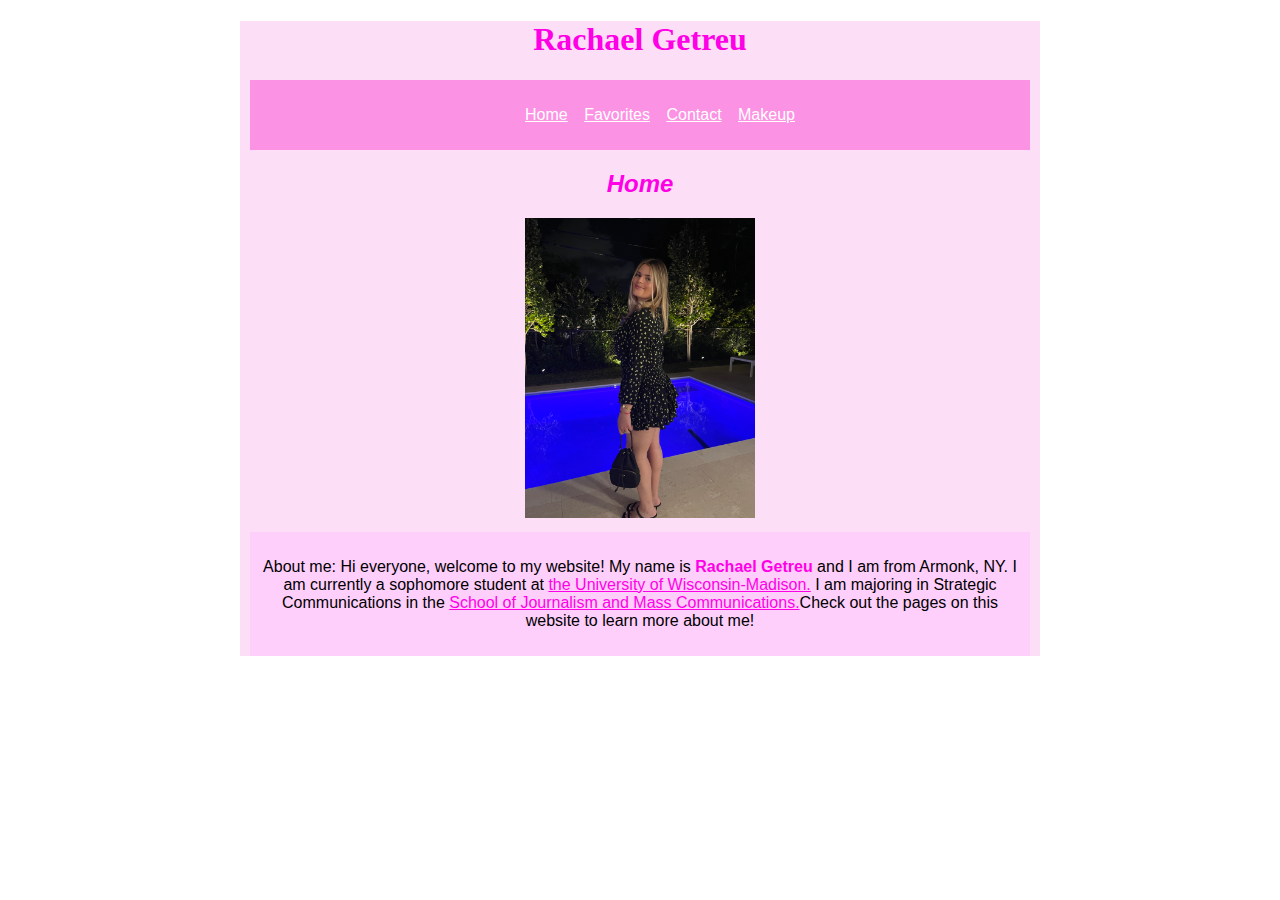
<file: index.html>
<!DOCTYPE html>
<html lang="en">
<meta charset="UTF-8">
	<title>Rachael Getreu</title>
	<link rel="stylesheet" href="stylesheet.css">
</head>
<body>
<div>
	<header>
	<h1>Rachael Getreu</h1>
		<nav>
			<ul>
				<li><a href="index.html" style="color:white;">Home</a></li>
				<li><a href="favorites.html" style="color:white;">Favorites</a></li>
				<li><a href="contact.html" style="color:white;">Contact</a></li>
				<li><a href="makeup.html" style="color:white;">Makeup</a></li>
			</ul>
		</nav>
	</header>
		<h2>Home</h2>
		<img src="IMG_1631.JPG" alt ="An image of me in a black dress" width= "230" height= "300"> 

	<main>
		<p style="color:black;">About me: Hi everyone, welcome to my website! My name is <b>Rachael Getreu</b> and I am from Armonk, NY. I am currently a sophomore student at <a href="https://www.wisc.edu/"> the University of Wisconsin-Madison.</a> I am majoring in Strategic Communications in the <a href="https://journalism.wisc.edu/"> School of Journalism and Mass Communications.</a>Check out the pages on this website to learn more about me!</p>
	</main>
</div>
</body>
</html>
</file>
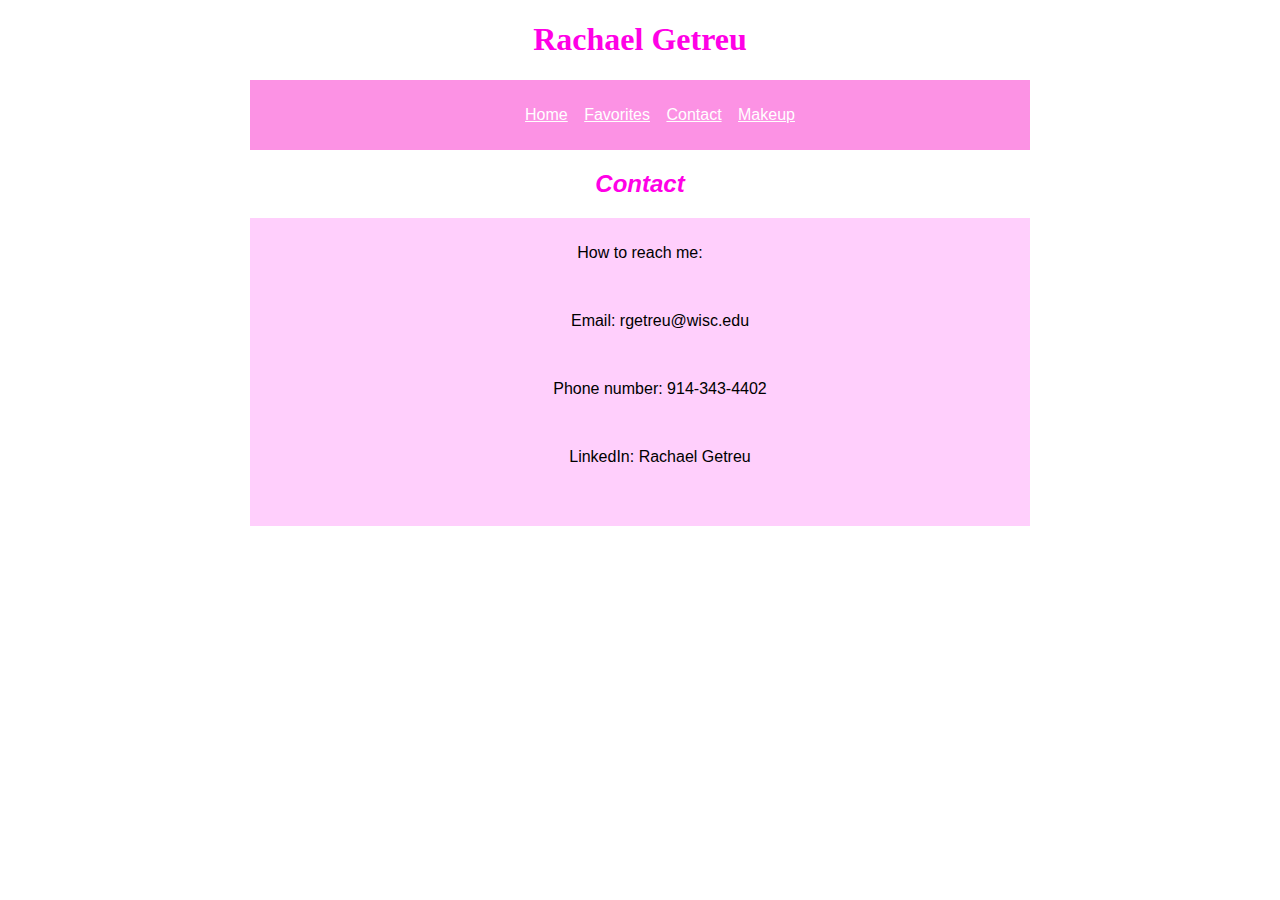
<file: contact.html>
<!DOCTYPE html>
<html lang="en">
<meta charset="UTF-8">
	<title>Rachael Getreu</title>
	<link rel="stylesheet" href="stylesheet.css">
</head>

<body>
	<header>
	<h1>Rachael Getreu</h1>
		<nav>
			<ul>
				<li> <a href="index.html" style="color:white;">Home</a></li>
				<li> <a href="favorites.html" style="color:white;">Favorites</a></li>
				<li> <a href="contact.html" style="color:white;">Contact</a></li>
				<li> <a href="makeup.html" style="color:white;">Makeup</a></li>
			</ul>
		</nav>
	</header>
		<h2>Contact</h2>
	<main>
		<p style="color:black;">How to reach me:</p>
			<ul>
				<li><p style="color:black;">Email: rgetreu@wisc.edu</p></li>
				<li><p style="color:black;">Phone number: 914-343-4402</p></li>
				<li><p style="color:black;">LinkedIn: Rachael Getreu</p></li>
			</ul>
	</main>
	</body>

</html>
</file>
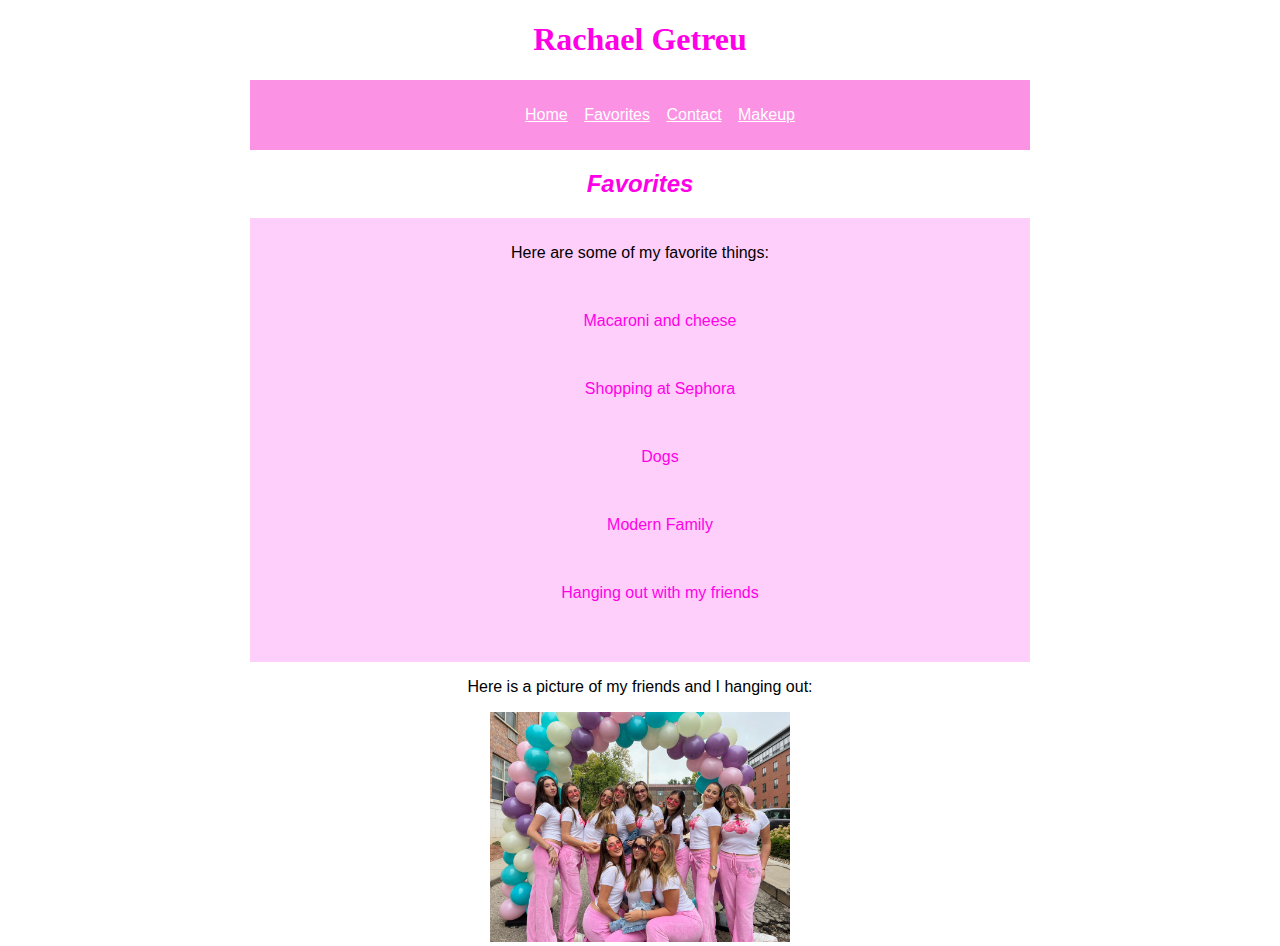
<file: favorites.html>
<!DOCTYPE html>
<html lang="en">
<meta charset="UTF-8">
	<title>Rachael Getreu</title>
	<link rel="stylesheet" href="stylesheet.css">
</head>
<body>
	<header>
	<h1>Rachael Getreu</h1>
		<nav>
			<ul>
				<li> <a href="index.html" style="color:white;">Home</a></li>
				<li> <a href="favorites.html" style="color:white;">Favorites</a></li>
				<li> <a href="contact.html" style="color:white;">Contact</a></li>
				<li> <a href="makeup.html" style="color:white;">Makeup</a></li>
			</ul>
		</nav>
	</header>
		<h2>Favorites</h2>
	<main>
		<p style="color:black;">Here are some of my favorite things:</p>
			<ul>
				<li><p>Macaroni and cheese</p></li>
				<li><p>Shopping at Sephora</p></li>
				<li><p>Dogs</p></li>
				<li><p>Modern Family</p></li>
				<li><p>Hanging out with my friends</p></li>
			</ul>
	</main>
	<p style="color:black;">Here is a picture of my friends and I hanging out:</p>
	<img src="IMG_4328.JPG" alt ="An image of my friends and I under a ballon arch" width= "300" height= "230"> 
	
	</body>

</html>
</file>
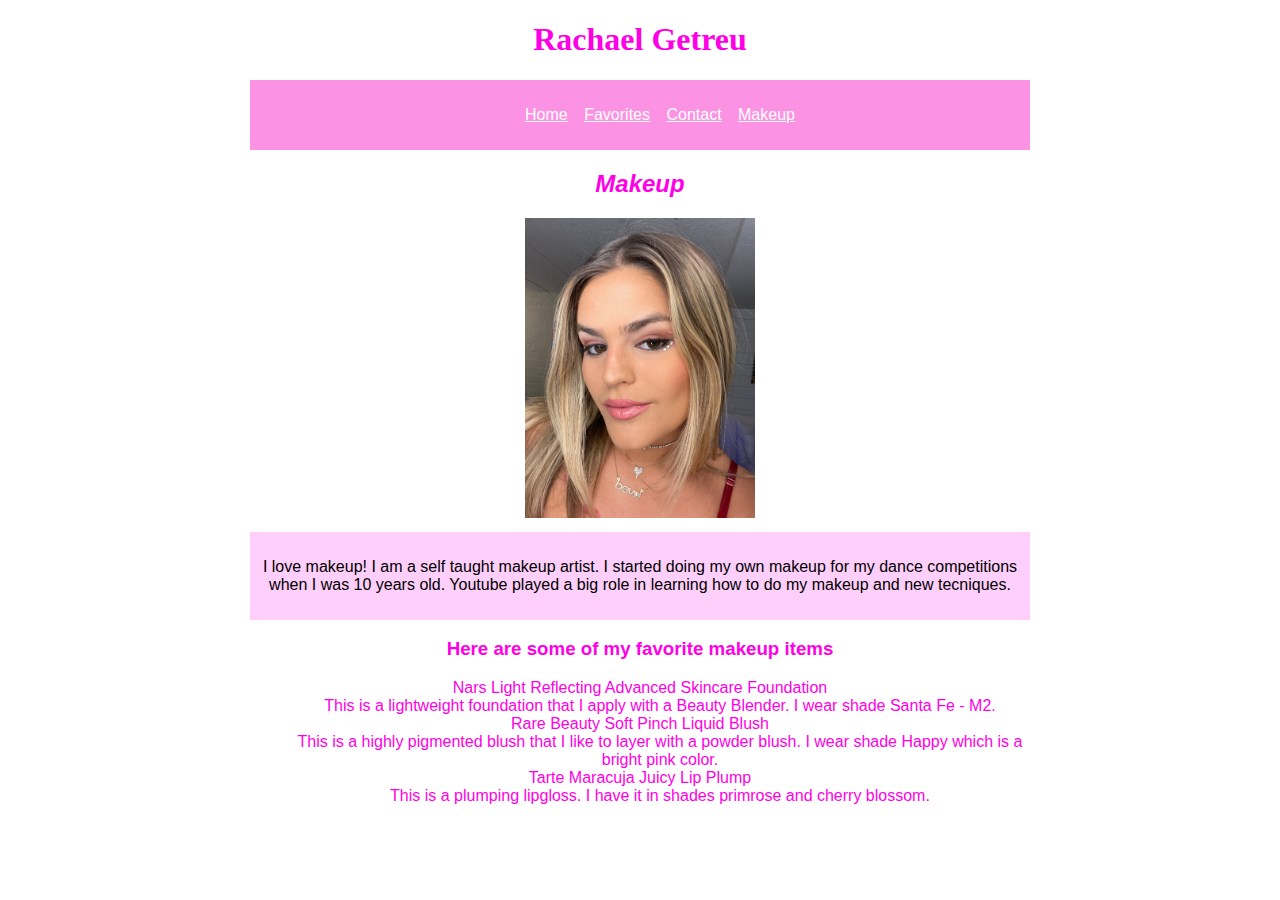
<file: makeup.html>
<!DOCTYPE html>
<html lang="en">
<meta charset="UTF-8">
	<title>Rachael Getreu</title>
	<link rel="stylesheet" href="stylesheet.css">
</head>

<body>
	<header>
	<h1>Rachael Getreu</h1>
		<nav>
			<ul>
				<li> <a href="index.html" style="color:white;">Home</a></li>
				<li> <a href="favorites.html" style="color:white;">Favorites</a></li>
				<li> <a href="contact.html" style="color:white;">Contact</a></li>
				<li> <a href="makeup.html" style="color:white;">Makeup</a></li>
			</ul>
		</nav>
	</header>

		<h2>Makeup</h2>
			<img src="IMG_8790.JPG" alt ="An image of my halloween makeup look" width= "230" height= "300"> 
	<main>
		<p style="color:black;">I love makeup! I am a self taught makeup artist. I started doing my own makeup for my dance competitions when I was 10 years old. Youtube played a big role in learning how to do my makeup and new tecniques.</p>
	</main>
		<h3>Here are some of my favorite makeup items</h3>
			<dl>
				<dt>Nars Light Reflecting Advanced Skincare Foundation</dt>
				<dd>This is a lightweight foundation that I apply with a Beauty Blender. I wear shade Santa Fe - M2.</dd>
				<dt>Rare Beauty Soft Pinch Liquid Blush</dt>
				<dd>This is a highly pigmented blush that I like to layer with a powder blush. I wear shade Happy which is a bright pink color.</dd>
				<dt>Tarte Maracuja Juicy Lip Plump</dt>
				<dd>This is a plumping lipgloss. I have it in shades primrose and cherry blossom.</dd>
			</dl>
	
	
	</body>
	</html>
</file>
<file: stylesheet.css>
*{
	font-family:Arial, Verdana, sans-serif;
	color:#ff00e6;
	text-align:center;
}

body{
	width:800px;
	margin:0 auto;
}

nav{
	background-color:#fc92e4;
	padding:10px;
	margin:10px;
	list-style-type:none;
}

li{
	display:inline;
	padding:3px;
	margin:3px;
	list-style-type:none;
}

ul{
	list-style-type:none;
}

main {
	background-color:#ffcffc;
		padding: 10px;
		margin: 10px;
}
h1{
	font-family:slab-serif, serif;
}

h2{
	font-style:italic;
}

div{
	background-color:#fcdef6;
}
</file>
